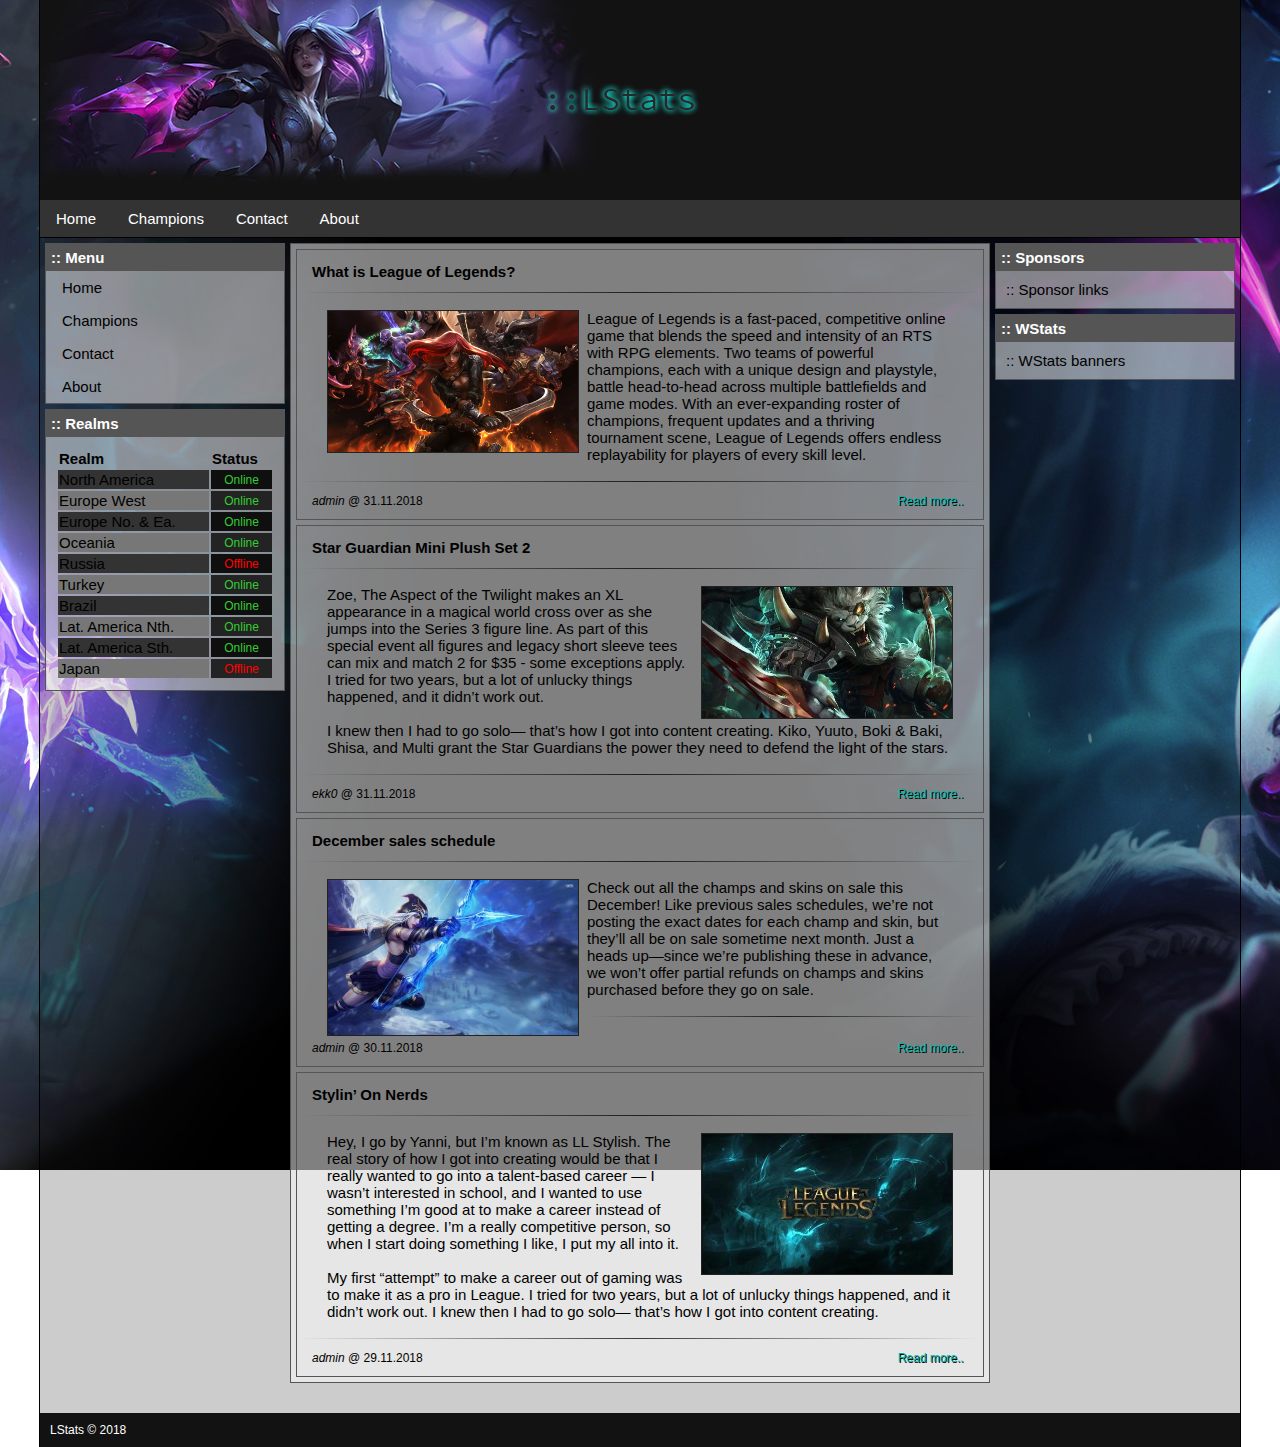
<file: index.html>
<!doctype html>
<html lang="en">
<head>
    <title>LStats :: Home</title>
    <meta charset="utf-8">
    <link href="style.css" rel="stylesheet" type="text/css">
    <script src="jquery.rss.js"></script>
    <link rel="apple-touch-icon" sizes="57x57" href="img/ico/apple-icon-57x57.png">
    <link rel="apple-touch-icon" sizes="60x60" href="img/ico/apple-icon-60x60.png">
    <link rel="apple-touch-icon" sizes="72x72" href="img/ico/apple-icon-72x72.png">
    <link rel="apple-touch-icon" sizes="76x76" href="img/ico/apple-icon-76x76.png">
    <link rel="apple-touch-icon" sizes="114x114" href="img/ico/apple-icon-114x114.png">
    <link rel="apple-touch-icon" sizes="120x120" href="img/ico/apple-icon-120x120.png">
    <link rel="apple-touch-icon" sizes="144x144" href="img/ico/apple-icon-144x144.png">
    <link rel="apple-touch-icon" sizes="152x152" href="img/ico/apple-icon-152x152.png">
    <link rel="apple-touch-icon" sizes="180x180" href="img/ico/apple-icon-180x180.png">
    <link rel="icon" type="image/png" sizes="192x192" href="img/ico/android-icon-192x192.png">
    <link rel="icon" type="image/png" sizes="32x32" href="img/ico/favicon-32x32.png">
    <link rel="icon" type="image/png" sizes="96x96" href="img/ico/favicon-96x96.png">
    <link rel="icon" type="image/png" sizes="16x16" href="img/ico/favicon-16x16.png">
    <link rel="manifest" href="img/ico/manifest.json">
    <meta name="msapplication-TileColor" content="#ffffff">
    <meta name="msapplication-TileImage" content="img/ico/ms-icon-144x144.png">
    <meta name="theme-color" content="#ffffff">
</head>
<body>
<div id="container">
    <header></header>
    <nav id="top">
        <ul>
            <li><a href="./index.html">Home</a></li>
            <li><a href="./champions.html">Champions</a></li>
            <li><a href="/">Contact</a></li>
            <li><a href="/">About</a></li>
        </ul>
    </nav>
    <aside id="left">
        <div class="sideblock">
            <div class="sideblock_title">:: Menu</div>
            <div class="sideblock_body_0p">
                <nav id="left_1">
                    <ul>
                        <li><a href="./index.html">Home</a></li>
                        <li><a href="./champions.html">Champions</a></li>
                        <li><a href="#">Contact</a></li>
                        <li><a href="#">About</a></li>
                    </ul>
                </nav>
            </div>
        </div>
        <div class="sideblock">
            <div class="sideblock_title">:: Realms</div>
            <div class="sideblock_body">
                <table id="realms">
                    <thead>
                    <tr>
                        <td>Realm</td>
                        <td>Status</td>
                    </tr>
                    </thead>
                    <tbody>
                    <tr>
                        <td>North America</td>
                        <td class="online bg-alpha text-center font-size-08">Online</td>
                    </tr>
                    <tr>
                        <td>Europe West</td>
                        <td class="online bg-alpha text-center font-size-08">Online</td>
                    </tr>
                    <tr>
                        <td>Europe No. & Ea.</td>
                        <td class="online bg-alpha text-center font-size-08">Online</td>
                    </tr>
                    <tr>
                        <td>Oceania</td>
                        <td class="online bg-alpha text-center font-size-08">Online</td>
                    </tr>
                    <tr>
                        <td>Russia</td>
                        <td class="offline bg-alpha text-center font-size-08">Offline</td>
                    </tr>
                    <tr>
                        <td>Turkey</td>
                        <td class="online bg-alpha text-center font-size-08">Online</td>
                    </tr>
                    <tr>
                        <td>Brazil</td>
                        <td class="online bg-alpha text-center font-size-08">Online</td>
                    </tr>
                    <tr>
                        <td>Lat. America Nth.</td>
                        <td class="online bg-alpha text-center font-size-08">Online</td>
                    </tr>
                    <tr>
                        <td>Lat. America Sth.</td>
                        <td class="online bg-alpha text-center font-size-08">Online</td>
                    </tr>
                    <tr>
                        <td>Japan</td>
                        <td class="offline bg-alpha text-center font-size-08">Offline</td>
                    </tr>
                    </tbody>
                </table>
            </div>
        </div>
    </aside>
    <aside id="right">
        <div class="sideblock">
            <div class="sideblock_title">:: Sponsors</div>
            <div class="sideblock_body">
                :: Sponsor links
            </div>
        </div>
        <div class="sideblock">
            <div class="sideblock_title">:: WStats</div>
            <div class="sideblock_body">
                :: WStats banners
            </div>
        </div>
    </aside>
    <main>
        <section>
            <div class="news_title">What is League of Legends?</div>
            <hr>
            <div class="news_body"><img src="img/news_1.jpg" width="250" class="f_left" alt="League of Legends">League
                of Legends is a fast-paced, competitive online game that blends the speed and intensity of an RTS with
                RPG elements. Two teams of powerful champions, each with a unique design and playstyle, battle
                head-to-head across multiple battlefields and game modes. With an ever-expanding roster of champions,
                frequent updates and a thriving tournament scene, League of Legends offers endless replayability for
                players of every skill level.
            </div>
            <hr>
            <div class="news_footer">
                <div class="f_left"><i>admin</i> @ 31.11.2018</div>
                <div class="f_right"><a href="./index.html">Read more..</a></div>
            </div>
        </section>
        <section>
            <div class="news_title">Star Guardian Mini Plush Set 2</div>
            <hr>
            <div class="news_body"><img src="img/news_2.jpg" width="250" class="f_right" alt="League of Legends">Zoe,
                The Aspect of the Twilight makes an XL appearance in a magical world cross over as she jumps into the
                Series 3 figure line. As part of this special event all figures and legacy short sleeve tees can mix and
                match 2 for $35 - some exceptions apply. I tried for two years, but a lot of unlucky things happened,
                and it didn’t work out. <br><br>I knew then I had to go solo— that’s how I got into content creating.
                Kiko, Yuuto, Boki & Baki, Shisa, and Multi grant the Star Guardians the power they need to defend the
                light of the stars.
            </div>
            <hr>
            <div class="news_footer">
                <div class="f_left"><i>ekk0</i> @ 31.11.2018</div>
                <div class="f_right"><a href="./index.html">Read more..</a></div>
            </div>
        </section>
        <section>
            <div class="news_title">December sales schedule</div>
            <hr>
            <div class="news_body"><img src="img/news_3.jpg" width="250" class="f_left" alt="League of Legends">Check
                out all the champs and skins on sale this December! Like previous sales schedules, we’re not posting the
                exact dates for each champ and skin, but they’ll all be on sale sometime next month. Just a heads
                up—since we’re publishing these in advance, we won’t offer partial refunds on champs and skins purchased
                before they go on sale.
            </div>
            <hr>
            <div class="news_footer">
                <div class="f_left"><i>admin</i> @ 30.11.2018</div>
                <div class="f_right"><a href="./index.html">Read more..</a></div>
            </div>
        </section>
        <section>
            <div class="news_title">Stylin’ On Nerds</div>
            <hr>
            <div class="news_body"><img src="img/news_4.jpg" width="250" class="f_right" alt="League of Legends">
                Hey, I go by Yanni, but I’m known as LL Stylish. The real story of how I got into creating would be that
                I really wanted to go into a talent-based career — I wasn’t interested in school, and I wanted to use
                something I’m good at to make a career instead of getting a degree. I’m a really competitive person, so
                when I start doing something I like, I put my all into it.
                <br><br>My first “attempt” to make a career out of gaming was to make it as a pro in League. I tried for
                two years, but a lot of unlucky things happened, and it didn’t work out. I knew then I had to go solo—
                that’s how I got into content creating.
            </div>
            <hr>
            <div class="news_footer">
                <div class="f_left"><i>admin</i> @ 29.11.2018</div>
                <div class="f_right"><a href="./index.html">Read more..</a></div>
            </div>
        </section>
    </main>
    <footer>LStats &copy; 2018</footer>
</div>
</body>
</html>
</file>
<file: style.css>
html, body {
    font-size: 15px;
    padding: 0;
    margin: 0;
    font-family: 'Verdana', sans-serif;
    background-image: url("img/bg1.jpg");
    background-repeat: no-repeat;
    background-attachment: fixed;
    background-position: center center;
}

* {
    border: 0 solid #ccc;
}

.news_footer a:link {
    text-decoration: none;
    color: #00b5a7;
    text-shadow: 1px 1px #000;
}

.news_footer a:visited {
    text-decoration: none;
    color: #00b5a7;
    text-shadow: 1px 1px #000;
}

.news_footer a:hover {
    text-decoration: underline;
    color: #00cfbf;
}

#container {
    width: 1200px;
    border-left: 1px solid #000;
    border-right: 1px solid #000;
    margin: 0 auto;
    background-color: rgba(0, 0, 0, 0.2);
}

nav#top {
    border-bottom: 1px solid #000;
}

header {
    background-color: #121212;
    background-image: url('img/header.jpg');
    background-repeat: no-repeat;
    height: 200px;
}

nav#top ul {
    list-style-type: none;
    margin: 0;
    padding: 0;
    overflow: hidden;
    background-color: #333;
}

nav#top li {
    float: left;
}

nav#top li a {
    display: block;
    color: white;
    text-align: center;
    padding: 10px 16px;
    text-decoration: none;
}

/* Change the link color to #111 (black) on hover */
nav#top li a:hover {
    color: #db3dd2;
    background-color: #111;
}

aside#left {
    float: left;
    width: 250px;
}

aside#right {
    float: right;
    width: 250px;
}

.sideblock {
    display: block;
    border: 1px solid #555;
    margin: 5px;
    background: rgba(255, 255, 255, 0.5);
}

.sideblock_title {
    color: #fff; /*#ff00de; */
    display: block;
    background-color: #555;
    padding: 5px;
    font-weight: bold;
}

.sideblock_body {
    padding: 10px;
}

.sideblock_body_0p {
    padding: 0;
}

main {
    margin: 5px 250px 0 250px;
}

main {
    border: 1px solid #555;
    background: rgba(255, 255, 255, 0.5);
}

/* NAV 1 LEFT */
nav#left_1 ul {
    list-style-type: none;
    margin: 0;
    padding: 0;
    width: 100%;
    background: rgba(255, 255, 255, 0);
}

nav#left_1 li a {
    text-align: left;
    display: block;
    color: #000;
    width: 206px;
    padding: 8px 16px;
    text-decoration: none;
    overflow: auto;
}

/* Change the link color on hover */
nav#left_1 li a:hover {
    background-color: #777;
    color: #00ffeb;
}

/* NAV 1 LEFT */

/* NEWS */

section {
    display: block;
    border: 1px solid #555;
    margin: 5px;
}

.news_title {
    font-weight: bold;
    display: block;
    margin: 5px;
    padding: 8px 0 4px 10px;
}

.news_body {
    padding: 10px 30px;
}

.news_footer {
    width: 95%;
    display: inline-block;
    margin: 5px;
    padding: 0 0 3px 10px;
    font-size: 12px;
}

.news_body img.f_left {
    border: 1px solid #222;
    margin-right: 8px;
}

.news_body img.f_right {
    border: 1px solid #222;
    margin-left: 8px;
}

.t_left {
    text-align: left !important;
}

.t_right {
    text-align: right !important;
}

.f_left {
    float: left !important;
}

.f_right {
    float: right !important;
}

hr {
    border: 0;
    height: 1px;
    background-image: linear-gradient(to right, rgba(0, 0, 0, 0), rgba(0, 0, 0, 0.75), rgba(0, 0, 0, 0));
}

/* NEWS */

/* table */

table#realms {
    width: 100%;
}

table#realms > thead {
    font-weight: bold;
}

table#realms > tbody > tr:nth-child(even) {
    background: #777777;
    padding: 2px;
}

table#realms > tbody > tr:nth-child(odd) {
    background: #333;
    padding: 2px;
}

/* table */

footer {
    clear: both;
    margin-top: 30px;
    background-color: #121212;
    color: #fff;
    padding: 10px;
    font-size: 12px;
}

.online {
    color: limegreen;
}

.offline {
    color: red;
}

.bg-alpha {
    background: rgba(0, 0, 0, .7);
}

.text-center {
    text-align: center;
}

.font-size-08 {
    font-size: .8em;
}
</file>
